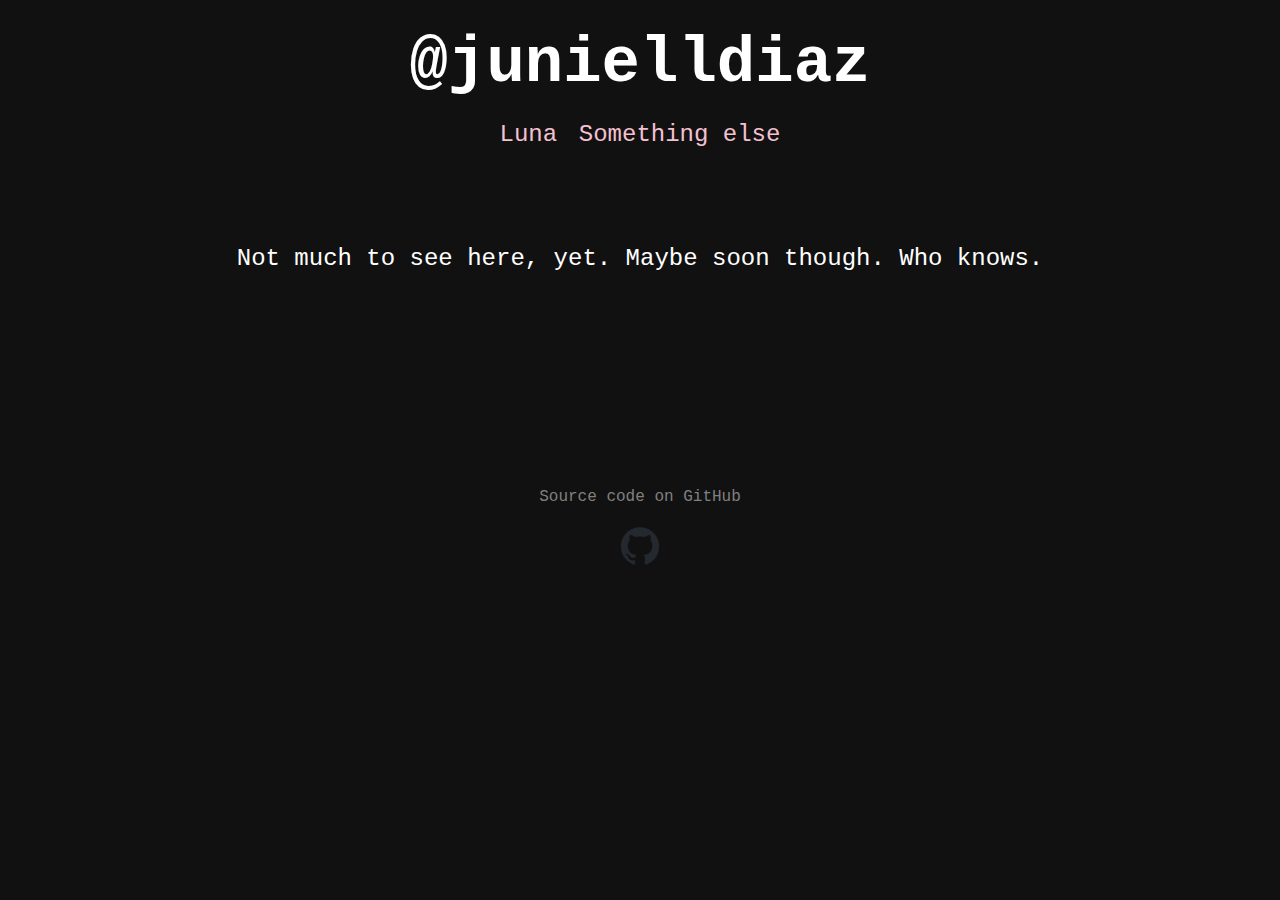
<file: index.html>
<!DOCTYPE html>
<html>

    <head>
        <meta charset="UTF-8" />
        <title>junielldiaz place</title>
        <link rel="icon" type="image/png" href="iconos/logo.png">
        <link rel="stylesheet" href="style.css">
    </head>

    <body>
        <header>
            <div id="pageHeader">
                <p><b>@junielldiaz</b></p>
            </div>
            <div id="toolbar">
                <a href="another.html">
                    <button>Luna</button>
                </a>
                <a href="https://youtube.com/playlist?list=PLAZNU5fM7FIC4ruXQhKjpuvP0AByhc0bl&si=D1XqHNaWDvlQ4ICO"
                target="_blank">
                    <button>Something else</button>
                </a>
            </div>
        </header>
        <br>
        <br>
        <br>
        <br>
        <p id="paragraphOne">
            Not much to see here, yet. Maybe soon though. Who knows.
        </p>
        
        <footer>
            <p>Source code on GitHub</p>
            <a href="https://github.com/junielldiaz"
            target="_blank">
                <img src="iconos/github-mark.png" alt="My github profile" width="40px" margin="0">
            </a>
        </footer>

    </body>

</html>
</file>
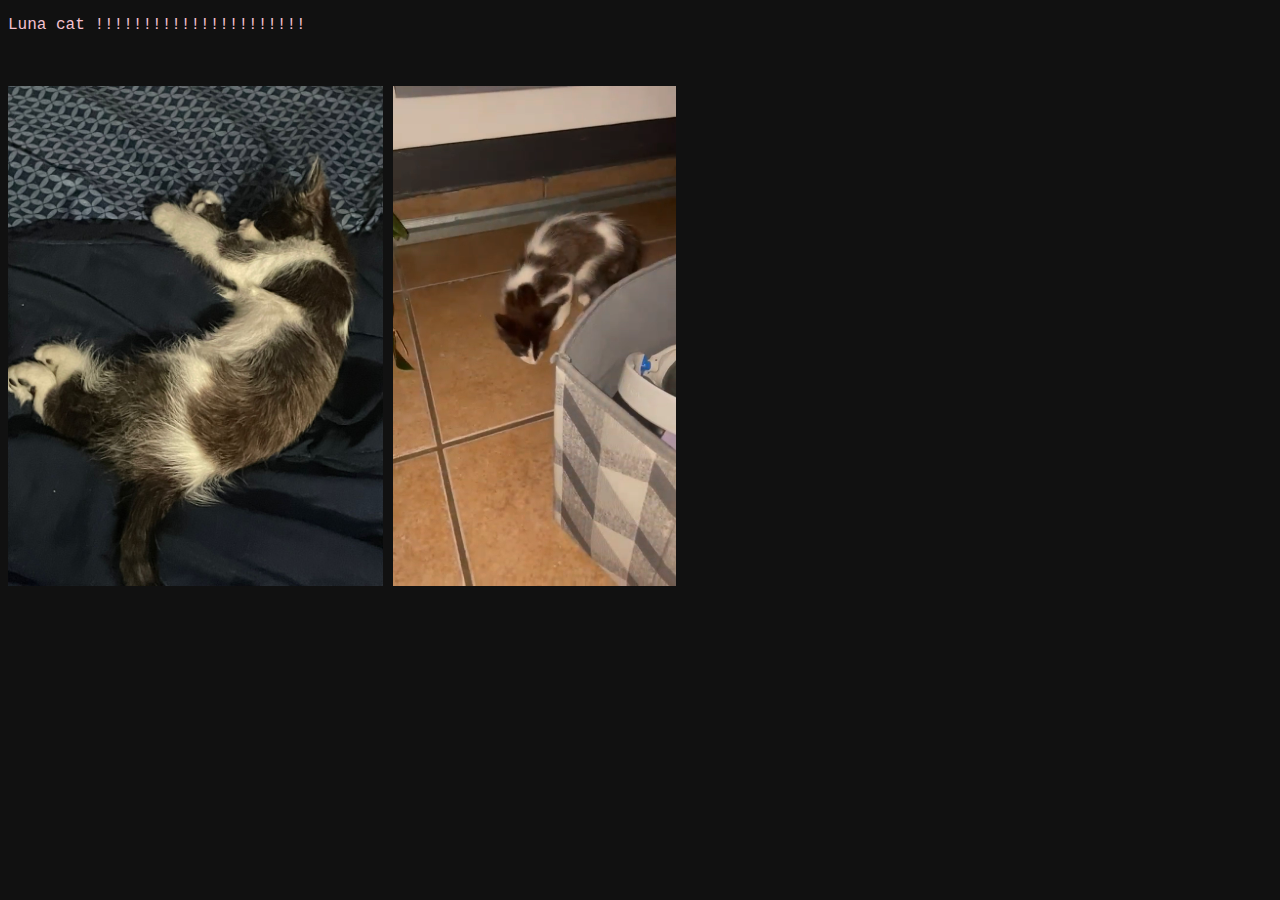
<file: another.html>
<!DOCTYPE html>
<html>

<head>
    <meta charset="UTF-8" />
    <title>junielldiaz place</title>
    <link rel="icon" type="image/png" href="iconos/logo.png">
    <link rel="stylesheet" href="style.css">
</head>

<body>

    <p>Luna cat !!!!!!!!!!!!!!!!!!!!!!</p>

    <br> <br>
    <img src="cat stuff/luna.jpg"
    height="500"
    alt="A pic of my cat Luna the love of my life">

    <video src="cat stuff/luna cat.mp4"
    height="500" autoplay muted loop>
    </video>

</body>

</html>
</file>
<file: style.css>
/* Page-wide defaults */

body{
    font-family: 'Courier New', Courier, monospace;
    background-color: rgb(17, 17, 17);
    color: #f4c1d0;
    font-size: 1em;
}

/* Everything above the horizontal line */

#pageHeader{
    font-family: 'Courier New', Courier, monospace;
    font-size: 4em;
    color: white;
    text-align: center;
    padding: 0;
    margin: 0;
}

#pageHeader p {
    padding:20px;
    margin:0;
}

#toolbar{
    text-align: center;
    margin: 0px;
    padding: 0px;
}

a{
    text-decoration: none;
    margin: 0px;
    padding: 0px;
    display: inline-block;
}

button{
    font-family: 'Courier New', Courier, monospace;
    font-size: 1.5em;
    background-color: rgb(17, 17, 17);
    color:#f4c1d0; 
    border: none;
    text-align: center;
}

button:hover{
    color:#663a82;
}

/* Below the line, basically the body */

#paragraphOne{
    font-size: 1.5em;
    text-align: center;
    color: white;
}

/* Footer and below */

footer{
    margin-top: 200px;
    color: gray;
    display: flex;
    flex-direction: column;
    justify-content: center;
    align-items: center;
    gap: 4px;
}
</file>
